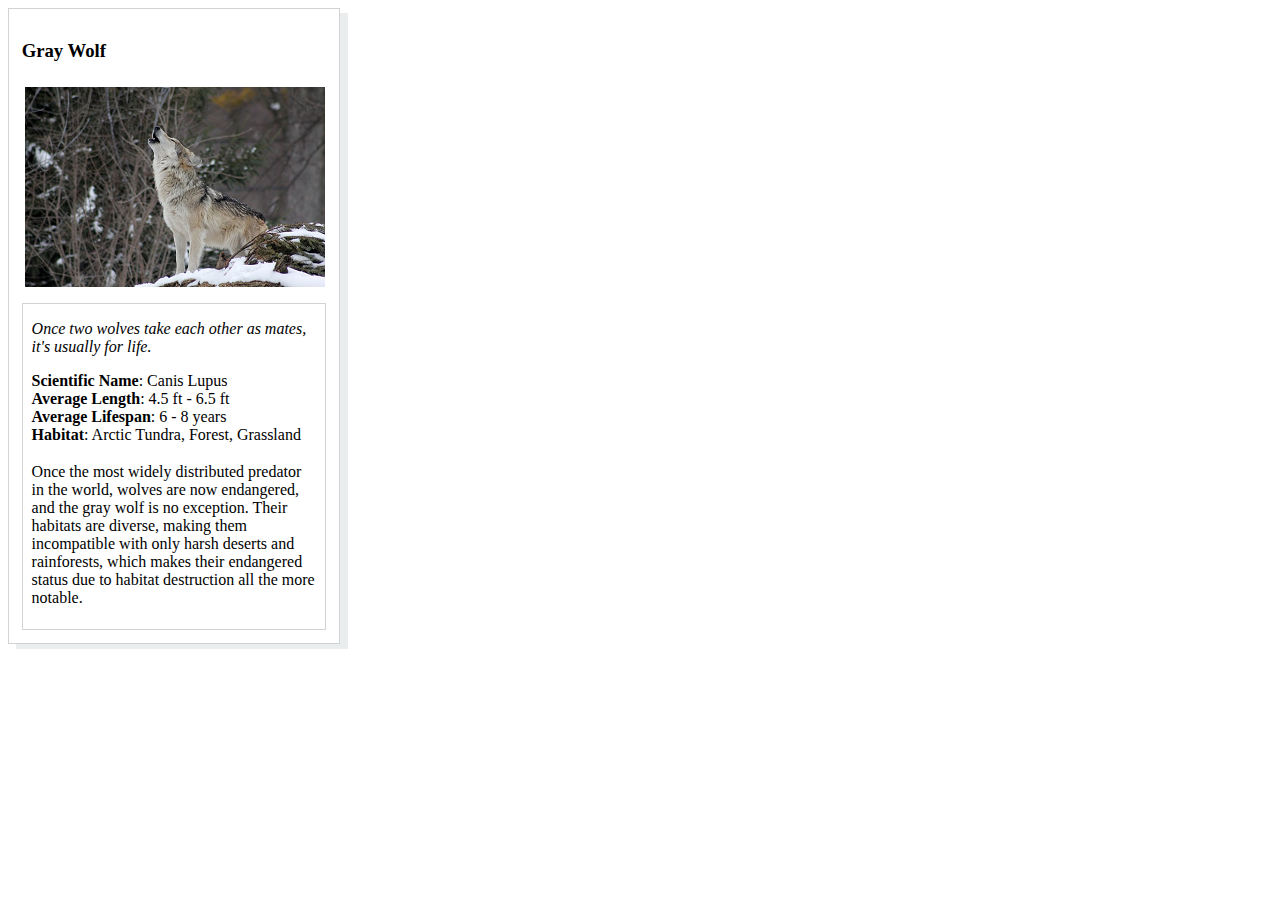
<file: Animal Card/card.html>
﻿<!DOCTYPE html>
<html>
<head>
	<meta charset="utf-8">
    <link href="css/styles.css" rel="stylesheet">
	<title>Animal Trading Cards</title>
</head>
<body>
	<div class="card">
		<h3>Gray Wolf</h3>
		<img src="img/wolf.png" alt="Wolf">
		<div class="info">
			<p id="fact">Once two wolves take each other as mates, it's usually for life.</p>
			<ul class="list">
				<li><span class="label">Scientific Name</span>: Canis Lupus</li>
				<li><span class="label">Average Length</span>: 4.5 ft - 6.5 ft</li>
				<li><span class="label">Average Lifespan</span>: 6 - 8 years</li>
				<li><span class="label">Habitat</span>: Arctic Tundra, Forest, Grassland</li>
			</ul>
			<p>Once the most widely distributed predator in the world, wolves are now endangered, and the gray wolf is no exception. Their habitats are diverse, making them incompatible with only harsh deserts and rainforests, which makes their endangered status due to habitat destruction all the more notable.</p>
		</div>
	</div>
</body>
</html>
</file>
<file: Animal Card/css/styles.css>
* {
    font-family: 'Times New Roman', Times, serif;
    background-color: white;
    color: black;
}
img {
    width: 300px;
    padding: 2% 2% 4% 1%
}
.card {
    width: 305px;
    border: solid;
    border-color: lightgray;
    box-shadow: 8px 5px #EAEDED;
    border-width: 1px;
    padding: 1%;
}
.info {
    width: 296px;
    border: solid;
    border-color: lightgray;
    border-width: 0.5px;
    padding: 0% 1% 1% 1%;
}
p {
    padding: 1% 2% 1% 2%;
}
#fact {
    font-style: italic;
    padding: 0% 2% 0% 2%;
}
.list {
    list-style-type: none;
    margin: 0;
    padding: 0% 2% 0% 2%;
}
.label {
    font-weight: bold;
}
</file>
